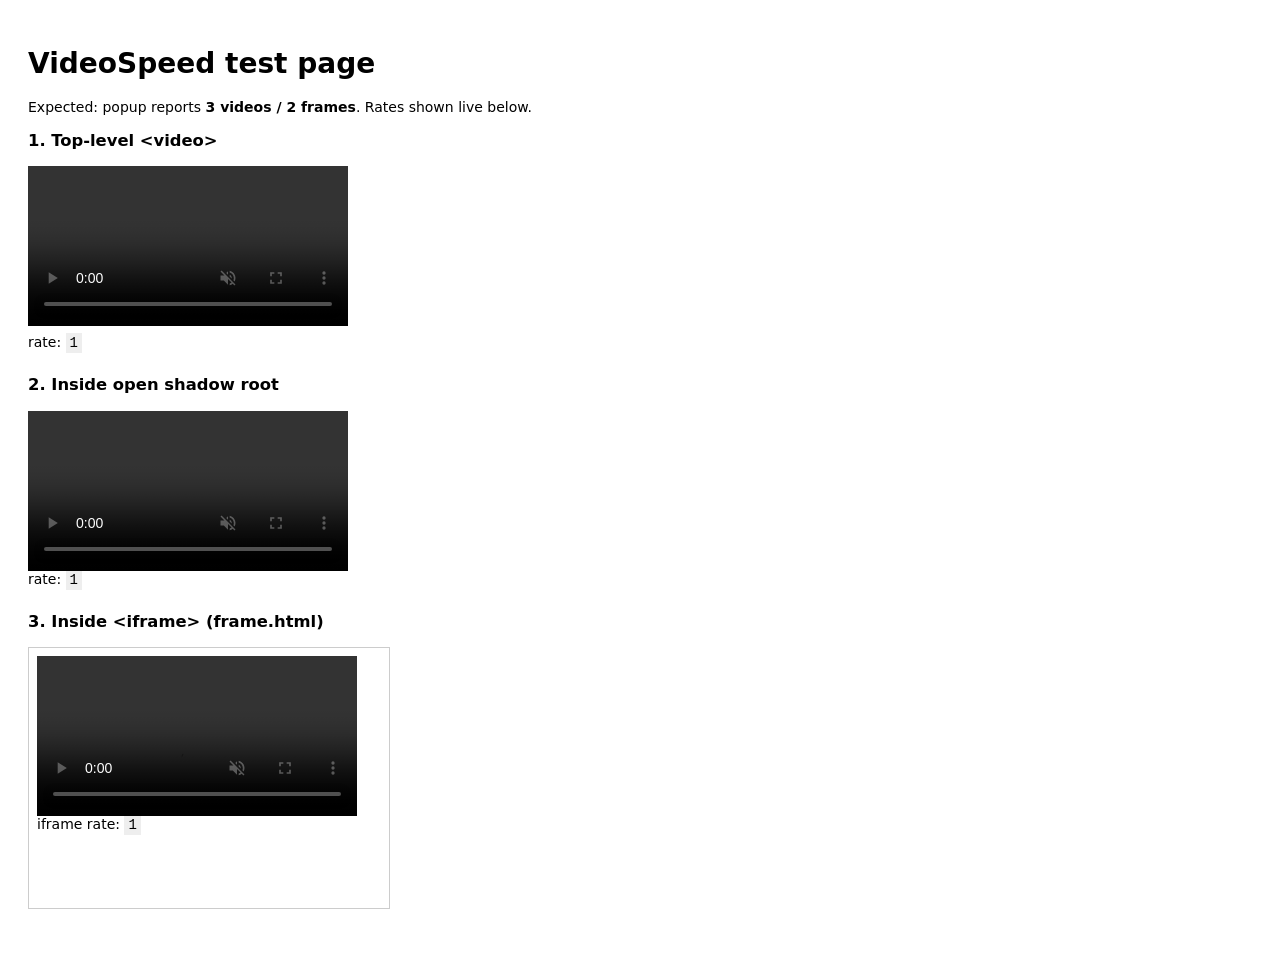
<file: test/index.html>
<!DOCTYPE html>
<html>
<head><meta charset="utf-8"><title>VideoSpeed test</title>
<style>body{font:14px system-ui;padding:20px} video{width:320px;display:block;margin:8px 0} section{margin-bottom:24px} code{background:#eee;padding:2px 4px}</style>
</head>
<body>
<h1>VideoSpeed test page</h1>
<p>Expected: popup reports <b>3 videos / 2 frames</b>. Rates shown live below.</p>

<section>
  <h3>1. Top-level &lt;video&gt;</h3>
  <video id="v1" src="sample.mp4" controls muted loop></video>
  <div>rate: <code id="r1">?</code></div>
</section>

<section>
  <h3>2. Inside open shadow root</h3>
  <shadow-video></shadow-video>
  <div>rate: <code id="r2">?</code></div>
</section>

<section>
  <h3>3. Inside &lt;iframe&gt; (frame.html)</h3>
  <iframe src="frame.html" width="360" height="260" style="border:1px solid #ccc"></iframe>
</section>

<script>
class ShadowVideo extends HTMLElement {
  connectedCallback() {
    const root = this.attachShadow({ mode: "open" });
    root.innerHTML = '<video src="sample.mp4" controls muted loop style="width:320px;display:block"></video>';
  }
}
customElements.define("shadow-video", ShadowVideo);
const v2 = document.querySelector("shadow-video").shadowRoot.querySelector("video");
setInterval(() => {
  document.getElementById("r1").textContent = document.getElementById("v1").playbackRate;
  document.getElementById("r2").textContent = v2.playbackRate;
}, 250);
</script>
</body>
</html>
</file>
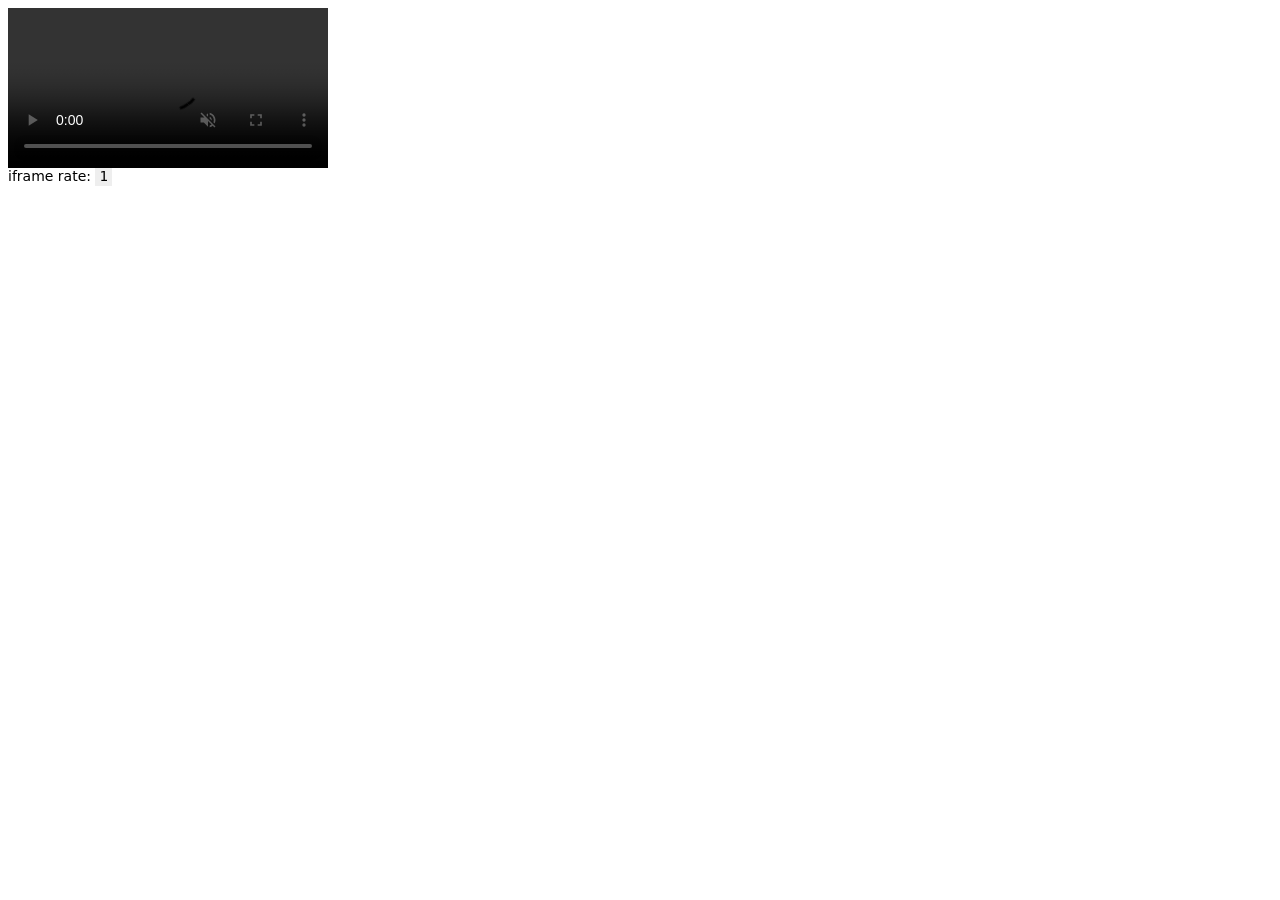
<file: test/frame.html>
<!DOCTYPE html>
<html>
<head><meta charset="utf-8"><style>body{font:14px system-ui;margin:8px} video{width:320px;display:block} code{background:#eee;padding:2px 4px}</style></head>
<body>
<video id="v3" src="sample.mp4" controls muted loop></video>
<div>iframe rate: <code id="r3">?</code></div>
<script>setInterval(()=>{document.getElementById("r3").textContent=document.getElementById("v3").playbackRate},250)</script>
</body>
</html>
</file>
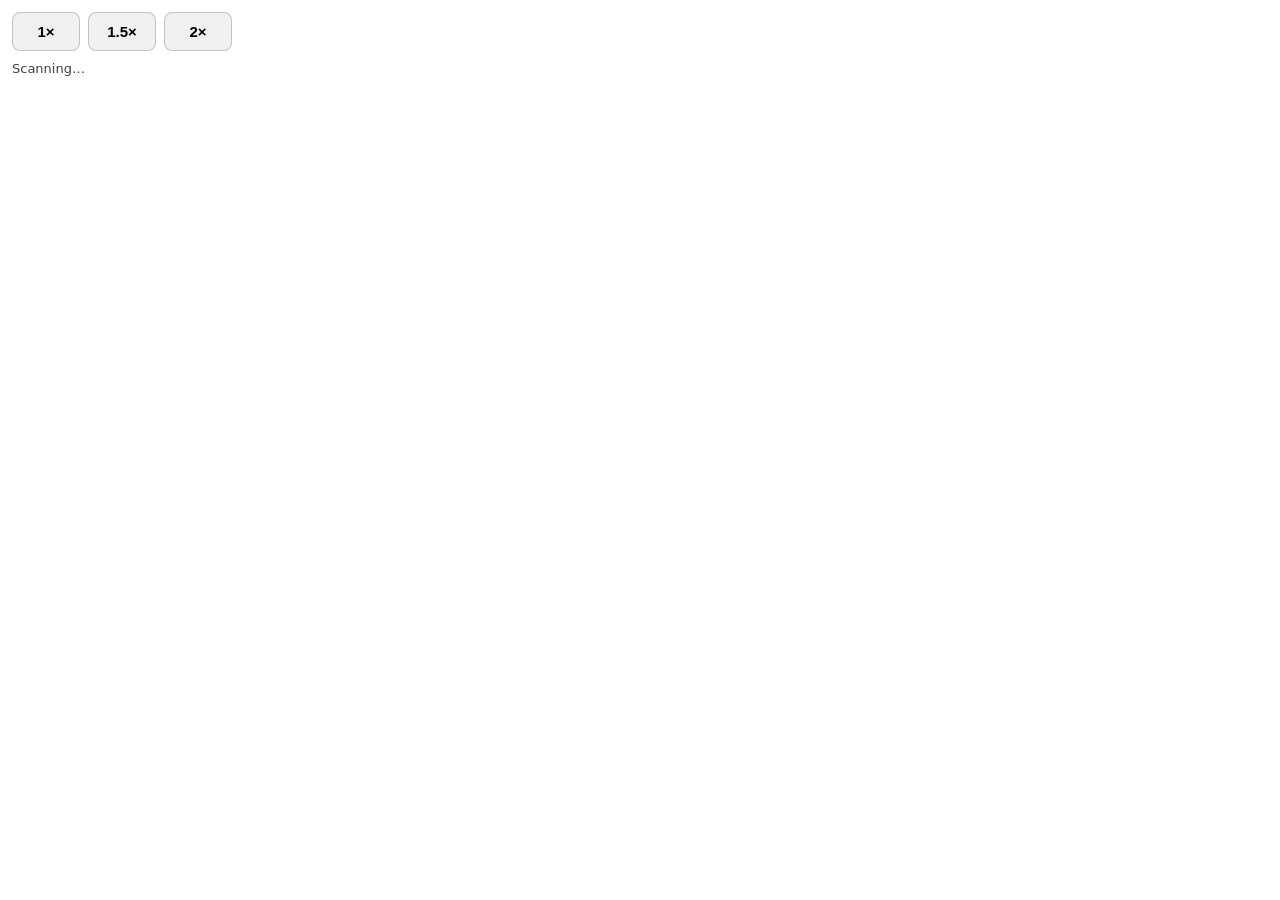
<file: extension/popup/popup.html>
<!DOCTYPE html>
<html>
<head>
  <meta charset="utf-8">
  <link rel="stylesheet" href="popup.css">
</head>
<body>
  <div class="rates">
    <button data-rate="1">1×</button>
    <button data-rate="1.5">1.5×</button>
    <button data-rate="2">2×</button>
  </div>
  <div id="status">Scanning…</div>
  <script src="../lib/apply.js"></script>
  <script src="popup.js"></script>
</body>
</html>
</file>
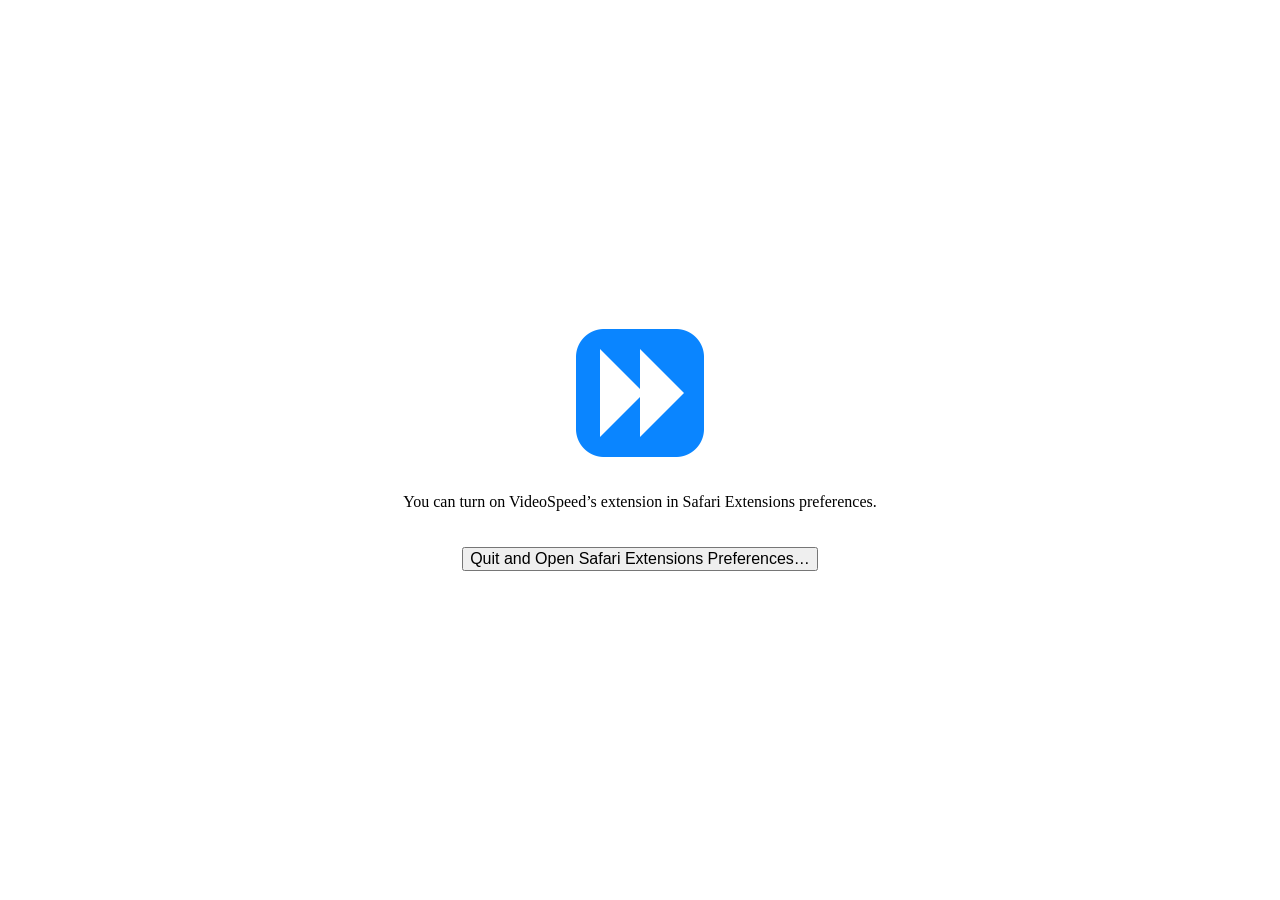
<file: VideoSpeed/VideoSpeed/Resources/Base.lproj/Main.html>
<!DOCTYPE html>
<html>
<head>
    <meta http-equiv="Content-Type" content="text/html; charset=utf-8">
    <meta http-equiv="Content-Security-Policy" content="default-src 'self'">

    <meta name="viewport" content="width=device-width, initial-scale=1, user-scalable=no">

    <link rel="stylesheet" href="../Style.css">
    <script src="../Script.js" defer></script>
</head>
<body>
    <img src="../Icon.png" width="128" height="128" alt="VideoSpeed Icon">
    <p class="state-unknown">You can turn on VideoSpeed’s extension in Safari Extensions preferences.</p>
    <p class="state-on">VideoSpeed’s extension is currently on. You can turn it off in Safari Extensions preferences.</p>
    <p class="state-off">VideoSpeed’s extension is currently off. You can turn it on in Safari Extensions preferences.</p>
    <button class="open-preferences">Quit and Open Safari Extensions Preferences…</button>
</body>
</html>
</file>
<file: extension/popup/popup.css>
:root { color-scheme: light dark; }
body {
  margin: 0;
  padding: 12px;
  width: 220px;
  font: 13px -apple-system, system-ui, sans-serif;
}
.rates { display: flex; gap: 8px; }
button {
  flex: 1;
  padding: 10px 0;
  font-size: 15px;
  font-weight: 600;
  border: 1px solid rgba(128,128,128,.4);
  border-radius: 8px;
  background: rgba(128,128,128,.12);
  cursor: pointer;
}
button:hover { background: rgba(128,128,128,.25); }
button.active { background: #0a84ff; color: #fff; border-color: #0a84ff; }
#status { margin-top: 10px; opacity: .75; min-height: 1.2em; }
</file>
<file: VideoSpeed/VideoSpeed/Resources/Style.css>
* {
    -webkit-user-select: none;
    -webkit-user-drag: none;
    cursor: default;
}

:root {
    color-scheme: light dark;

    --spacing: 20px;
}

html {
    height: 100%;
}

body {
    display: flex;
    align-items: center;
    justify-content: center;
    flex-direction: column;

    gap: var(--spacing);
    margin: 0 calc(var(--spacing) * 2);
    height: 100%;

    font: -apple-system-short-body;
    text-align: center;
}

body:not(.state-on, .state-off) :is(.state-on, .state-off) {
    display: none;
}

body.state-on :is(.state-off, .state-unknown) {
    display: none;
}

body.state-off :is(.state-on, .state-unknown) {
    display: none;
}

button {
    font-size: 1em;
}
</file>
